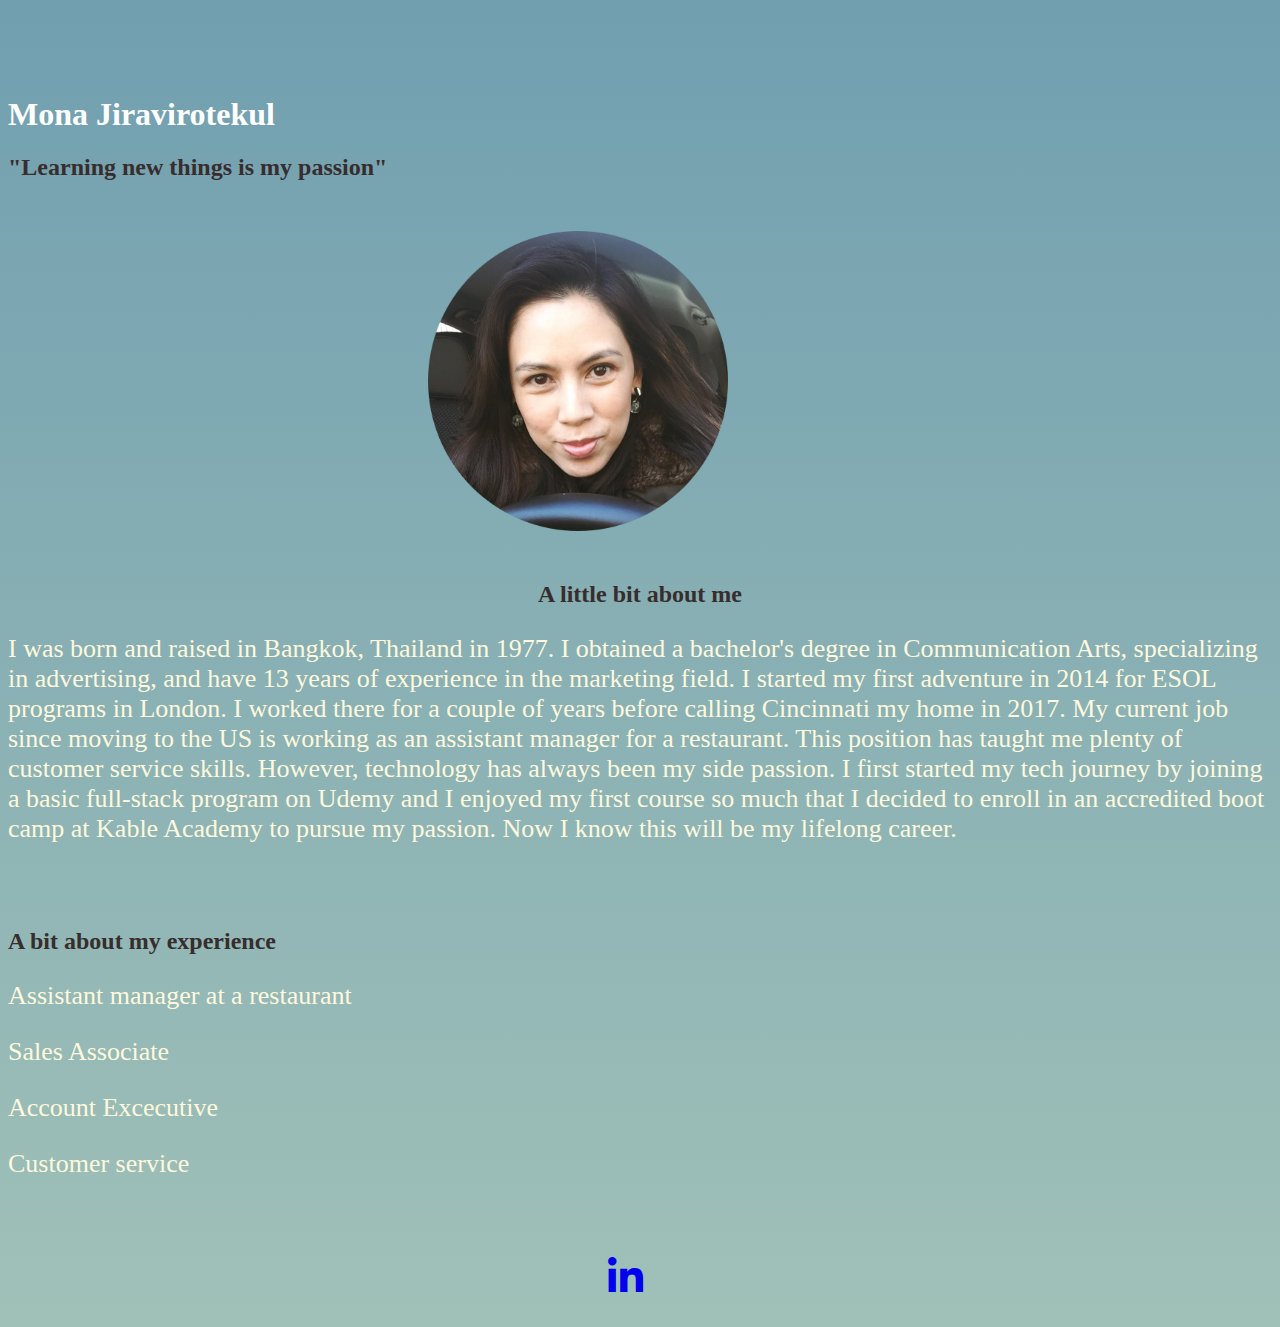
<file: index.html>
<!DOCTYPE html>
<html lang="en">
    
<head>
    <meta charset="UTF-8">
    <meta name="viewport" content="width=device-width, initial-scale=1.0">
    <title>About me</title>
    <link rel="stylesheet" href="CSS/styles.css">
    <link rel="stylesheet" href="https://cdn.jsdelivr.net/npm/bootstrap@4.6.0/dist/css/bootstrap.min.css" integrity="sha384-B0vP5xmATw1+K9KRQjQERJvTumQW0nPEzvF6L/Z6nronJ3oUOFUFpCjEUQouq2+l" crossorigin="anonymous">
    <link rel="stylesheet" href="https://cdnjs.cloudflare.com/ajax/libs/font-awesome/5.8.1/css/all.css">
    <link rel="icon" type="image/png" sizes="32x32" href="./assets/favicon-32x32.png"> 
    
    
</head>

<body>
    <div class="text-center">
    <h1>Mona Jiravirotekul</h1>
    <h2>"Learning new things is my passion"</h2>

    </div>  
    <div class="container">
        <div class="move">
    <img class="my-image img-fluid" src="./CSS/my images/Mona in a car small pic.png " width="300" alt="Mona image">
    <h2>A little bit about me</h2></div>
    

    <p>I was born and raised in Bangkok, Thailand in 1977. I obtained a bachelor's degree in Communication Arts, specializing in advertising, and have 13 years of experience in 
        the marketing field.  I started my first adventure in 2014 for ESOL programs in London. I worked there for a couple of years before calling Cincinnati my home in 2017.
        My current job since moving to the US is working as an assistant manager for a restaurant. This position has taught me plenty of customer service skills. 
        However, technology has always been my side passion. I first started my tech journey by joining a basic full-stack program on Udemy and I enjoyed my first course so much that 
        I decided to enroll in an accredited boot camp at Kable Academy to pursue my passion. Now I know this will be my lifelong career.
 
    </p>

    <br>

    <div class="occupations text-center">
        <h2>A bit about my experience</h2>
  
        <p>Assistant manager at a restaurant</p>
        <p>Sales Associate</p>
        <p>Account Excecutive</p>
        <p>Customer service</p>
    </div>

</div>
    <div class="last-section">
         <a href="https://www.linkedin.com/in/mona-jiravirotekul-26347768/"><i class="fab fa-linkedin-in"></i></a>
   
    </div>

    
<script src="https://code.jquery.com/jquery-3.5.1.slim.min.js" integrity="sha384-DfXdz2htPH0lsSSs5nCTpuj/zy4C+OGpamoFVy38MVBnE+IbbVYUew+OrCXaRkfj" crossorigin="anonymous"></script>
<script src="https://cdn.jsdelivr.net/npm/bootstrap@4.6.0/dist/js/bootstrap.bundle.min.js" integrity="sha384-Piv4xVNRyMGpqkS2by6br4gNJ7DXjqk09RmUpJ8jgGtD7zP9yug3goQfGII0yAns" crossorigin="anonymous"></script>


</body>
</html>
</file>
<file: CSS/styles.css>
body {
   background: linear-gradient(#719fb0, #a0c1b8)no-repeat;
   background-size: cover;
   /* background-attachment: fixed;  */
  }

.text-center {
    margin-top: 40px;
}

.my-image{
   
   display: grid;
   margin: 50px 420px;
   
}

@media screen and (max-width: 300px) {
    div.my-image {
      display: none;
    }
  }
.move{
   text-align: center;
}

h1 {
    color: #fff;
    margin-top: 3em;
}

h2 {
    
    color: rgb(56, 45, 45);
}

h6 {
    margin-left: 10%;
    margin-top: 1%;
}

 p {
    font-size: 26px;
    color: cornsilk;
    
 }

.last-section {
    padding-top: 50px;
    margin: 25px 600px; 
    font-size: 40px;
    
}



@media (max-width: 305px) {
   h1, h2, h6, p {
      text-align: center;
        
    }

    img {
        margin-left: 100px;
    }

} 

@media screen and (max-width: 600px) {
    body {
        background-color: rgb(8, 8, 4);
        color: #fff;
    }
}
</file>
